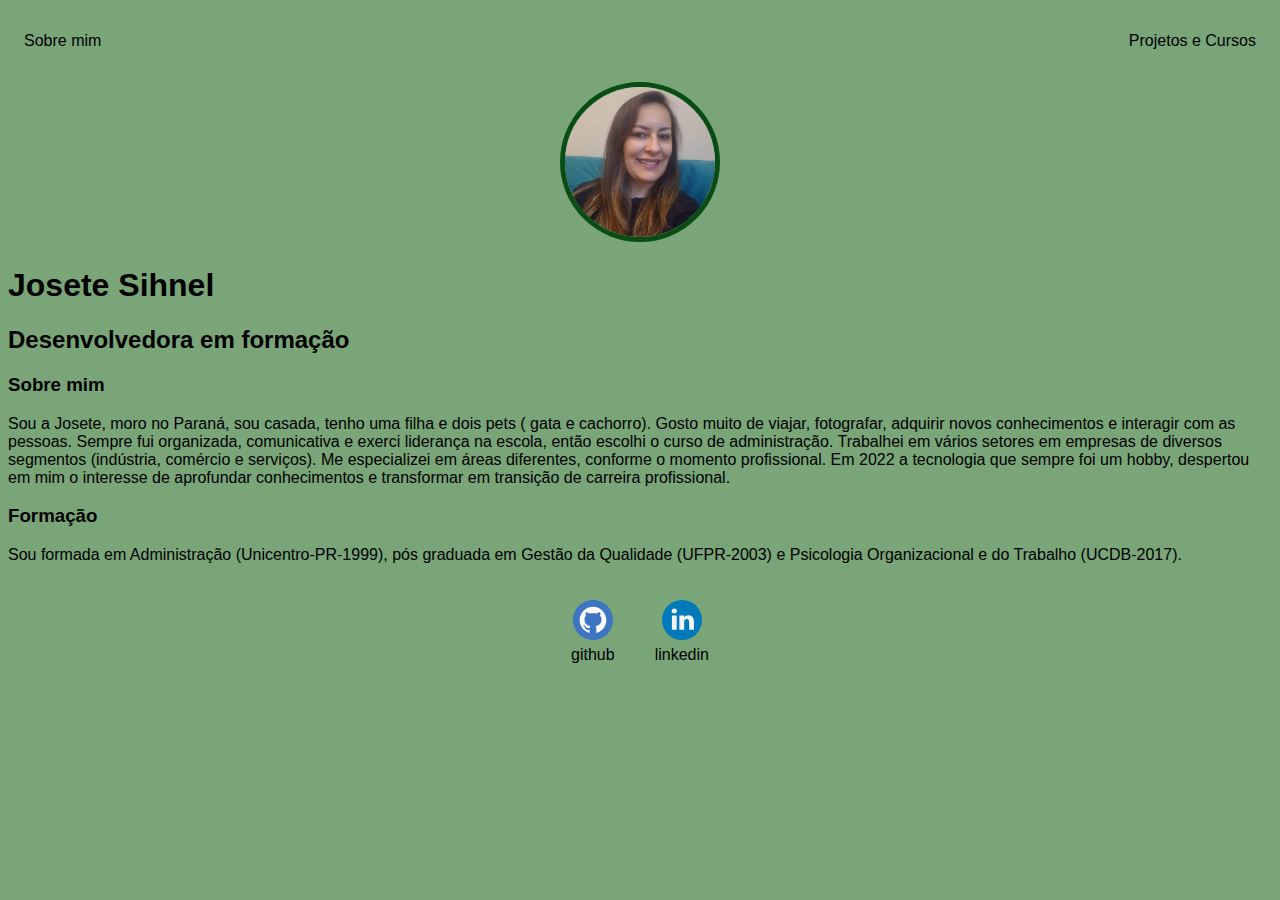
<file: index.html>
<!DOCTYPE html>
<html lang="en">
<head>
    <meta charset="UTF-8">
    <meta http-equiv="X-UA-Compatible" content="IE=edge">
    <meta name="viewport" content="width=device-width, initial-scale=1.0">
    <title>Josete Sihnel</title>
    <link rel="stylesheet"href="index.css">
</head>

<body>
    <div>
        <nav>
            <ul>
                <li>
                    <a href="index.html">Sobre mim</a>         
                </li>
                <li>
                    <a href="project.html">Projetos e Cursos</a>  
                </li>
            </ul>
        </nav>
        
        <header>
            <div class="center">
                <img src="./img/josete.jpeg"></img>
            </div>
            <h1>Josete Sihnel</h1>
            <h2>Desenvolvedora em formação</h2>
        </header>
    
        <main>
            <section>
                <h3>Sobre mim</h3> 
                <p>
                    Sou a Josete, moro no Paraná, sou casada, tenho uma filha e dois pets ( gata e cachorro). Gosto muito de viajar, fotografar, adquirir novos conhecimentos e interagir com as pessoas. Sempre fui organizada, comunicativa e exerci liderança na escola, então escolhi o curso de administração. Trabalhei em vários setores em empresas de diversos segmentos (indústria, comércio e serviços). Me especializei em áreas diferentes, conforme o momento profissional. Em 2022 a tecnologia que sempre foi um hobby, despertou em mim o interesse de aprofundar conhecimentos e transformar em transição de carreira profissional. 
    
    
                </p>
                </section>
                <section>
                    <h3>Formação</h3> 
                    <p>
                        Sou formada em Administração (Unicentro-PR-1999), pós graduada em Gestão da Qualidade (UFPR-2003) e Psicologia Organizacional e do Trabalho (UCDB-2017).                  

                        
        
                    </p>

                    </section>
        </main>
    
        
        <footer>
            <a href="https://github.com/josetesihnel" target="_blank" rel="noopener noreferrer">
                <img src="./img/code-github-hosting-svgrepo-com.svg"></img>
                <p>github</p>
    
                </a>
                <a href="https://linkedin.com/in/josete-iasuniki-sihnel-2137b1246" target="_blank" rel="noopener noreferrer">
                    <img src="./img/linkedin-svgrepo-com.svg"></img>
                    <p>linkedin</p>
        
                    </a>
                   
        </footer>

    </div>
    
</body>
</html>
</file>
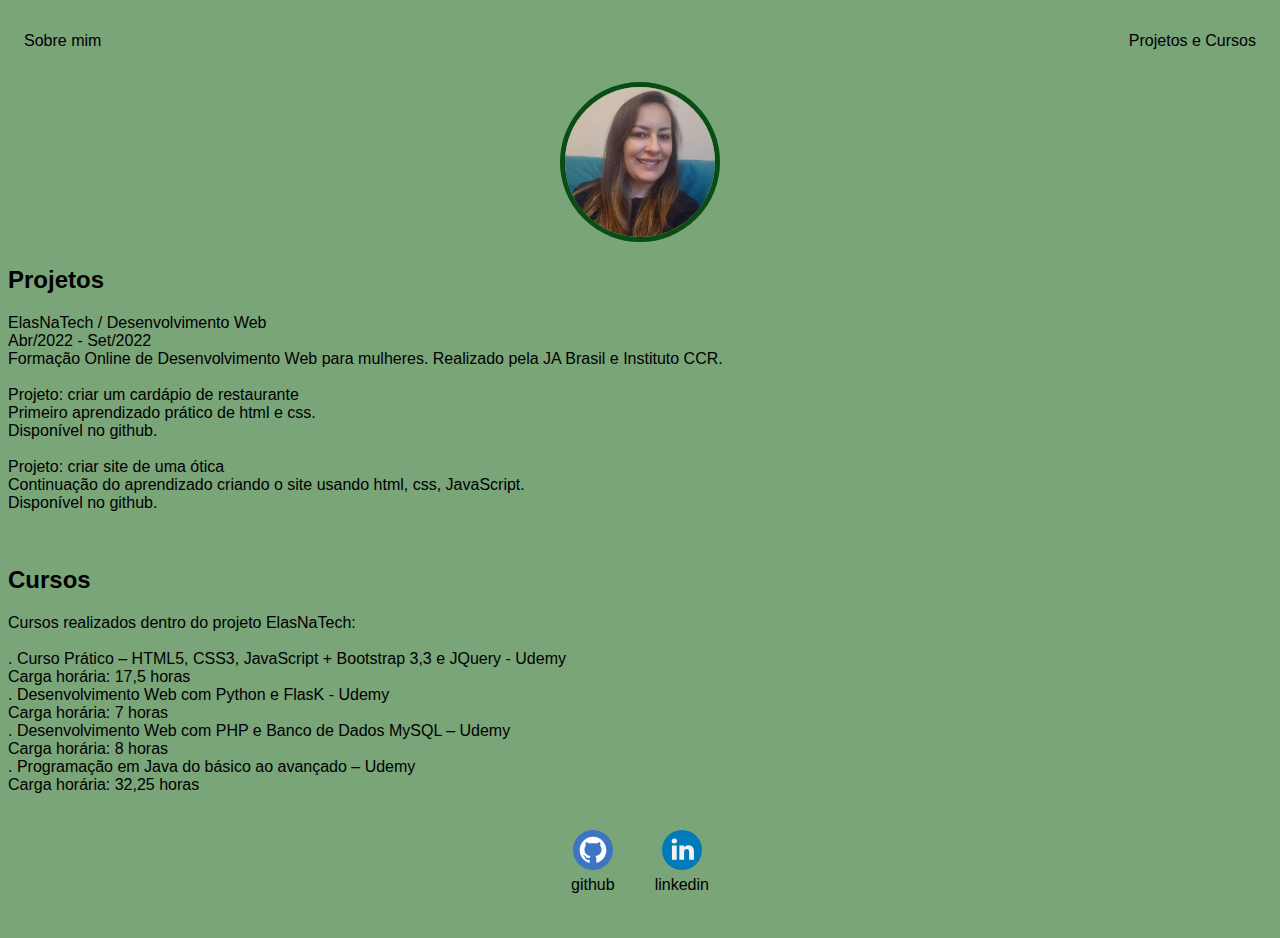
<file: project.html>
<!DOCTYPE html>
<html lang="en">
<head>
    <meta charset="UTF-8">
    <meta http-equiv="X-UA-Compatible" content="IE=edge">
    <meta name="viewport" content="width=device-width, initial-scale=1.0">
    <title>Josete Sihnel</title>
    <link rel="stylesheet"href="index.css">
</head>
<body>
    <div>
        <nav>
            <ul>
                <li>
                    <a href="index.html">Sobre mim</a>         
                </li>
                <li>
                    <a href="project.html">Projetos e Cursos</a>  
                </li>
            </ul>
        </nav>
        
        <header>
            <div class="center">
                <img src="./img/josete.jpeg"></img>
            </div>
    
        </header>
        <h2>Projetos</h2>
        <p>
            ElasNaTech / Desenvolvimento Web
            <br>

Abr/2022 - Set/2022
<br>

Formação Online de Desenvolvimento Web para mulheres. Realizado pela JA Brasil e Instituto CCR.
<br>
<br>

    Projeto: criar um cardápio de restaurante
    <br>
    Primeiro aprendizado prático de html e css.
    <br>
    Disponível no github.
    <br>
    <br>
    Projeto: criar site de uma ótica
    <br>
    Continuação do aprendizado criando o site usando html, css, JavaScript.
    <br>
    Disponível no github.

        </p>
        <br>

        <h2>Cursos</h2>
        <p>
            Cursos realizados dentro do projeto ElasNaTech:
            <br>
            <br>


. Curso Prático – HTML5, CSS3, JavaScript + Bootstrap 3,3 e JQuery - Udemy
 <br>
 Carga horária: 17,5 horas
 <br>

. Desenvolvimento Web com Python e FlasK - Udemy 
<br>
Carga horária: 7 horas
<br>

. Desenvolvimento Web com PHP e Banco de Dados MySQL – Udemy
<br>
Carga horária: 8 horas
<br>

. Programação em Java do básico ao avançado – Udemy
<br>
Carga horária: 32,25 horas

        </p>
   

    <footer>
        <a href="https://github.com/josetesihnel" target="_blank" rel="noopener noreferrer">
            <img src="./img/code-github-hosting-svgrepo-com.svg"></img>
            <p>github</p>

            </a>
            <a href="https://linkedin.com/in/josete-iasuniki-sihnel-2137b1246" target="_blank" rel="noopener noreferrer">
                <img src="./img/linkedin-svgrepo-com.svg"></img>
                <p>linkedin</p>
    
                </a>
               
    </footer>

    </div>
</body>
</html>
</file>
<file: index.css>
body{
    color: black;
    background-color: rgb(121, 165, 121);
    font-family: Arial, Helvetica, sans-serif;
}

ul {
    display: flex;
    justify-content: space-between;
    list-style-type: none;
    align-items: center;
    padding: 16px;
}

a {
    color: black;
    text-decoration: none;
}

header img {
    width: 150px;
    height: 150px;
    border-radius: 50%;
    border: 5px solid rgb(9, 77, 21);

}

.center {
    text-align: center;
}

h1 {
    color: black;
}

footer img {
    width: 40px;
    height: 40px;
}

footer {
    display: flex;
    justify-content: center;
}

footer a {
    margin: 20px;
    text-align: center;
}

footer p {
    margin-top: 2px;
}

.container {
    padding: 0px 50px;
}

nav a:hover {
    color: green;

}
</file>
